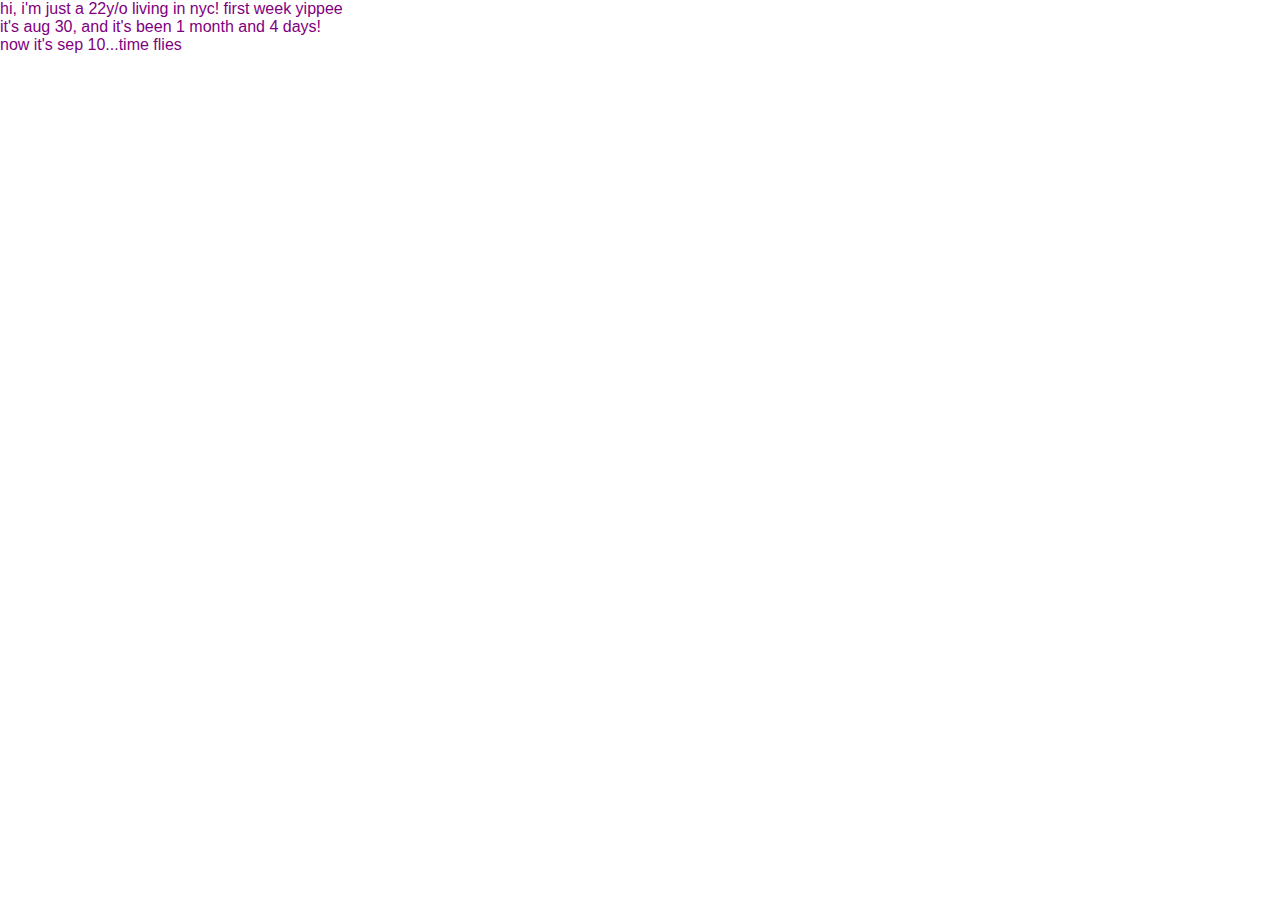
<file: about.html>
<!DOCTYPE html>
<html lang="en">
<head>
    <link rel="stylesheet" href="styles.css">
    <meta charset="UTF-8">
    <meta name="viewport" content="width=device-width, initial-scale=1.0">
    <title>about</title>
</head>
<body>
    <p>hi, i'm just a 22y/o living in nyc! first week yippee</p>
    <p>it's aug 30, and it's been 1 month and 4 days!</p>
    <p>now it's sep 10...time flies</p>
</body>
</html>
</file>
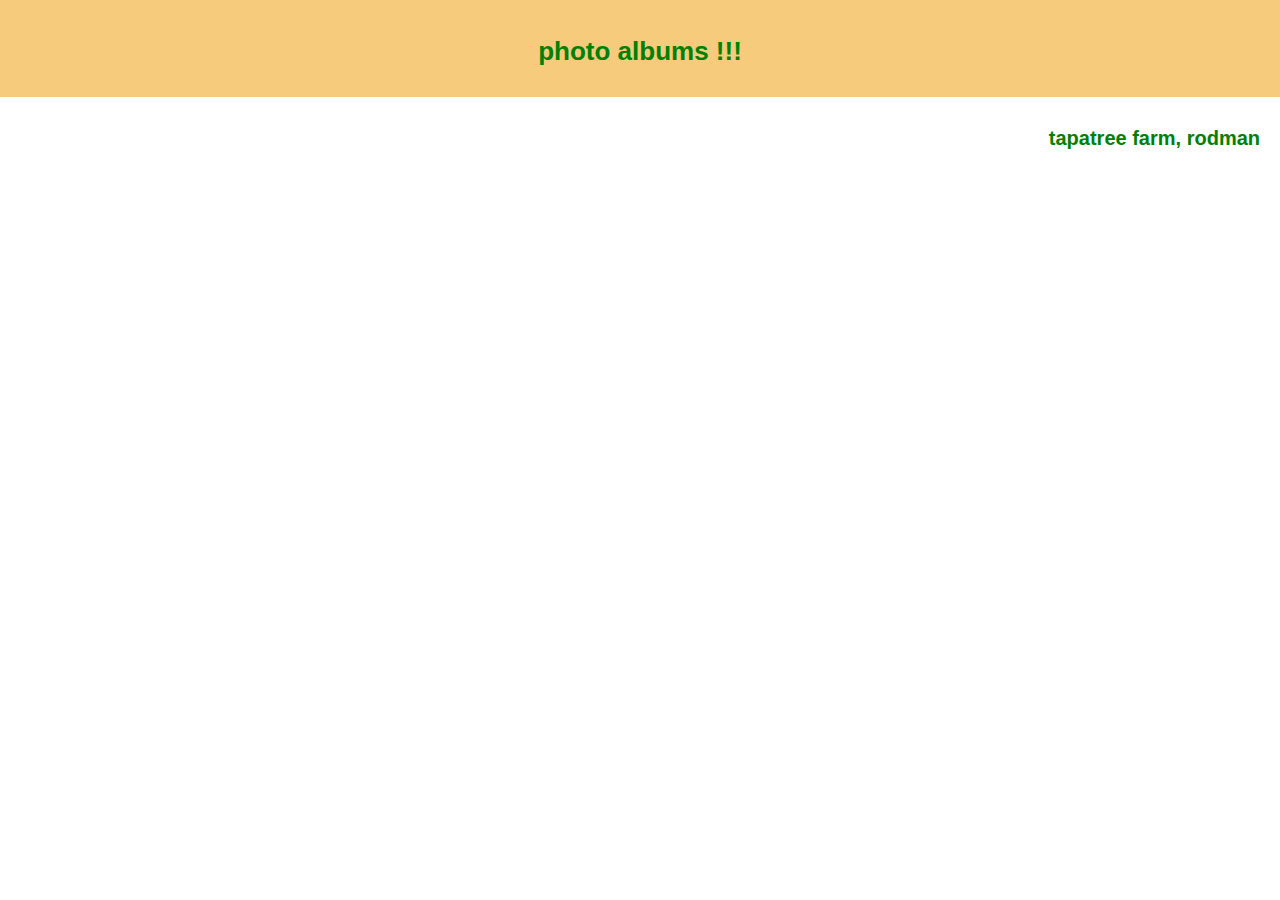
<file: photo-albums.html>
<!DOCTYPE html>

<html lang="en">
    <head>
        <link rel="stylesheet" href="styles.css">
        <meta charset="UTF-8">
        <title>
            photo albums
        </title>
    </head>

    <body>
        <h1 id="title">photo albums !!!</h1>
        <h2><a href=""></a>tapatree farm, rodman</h2>
    </body>
</html>
</file>
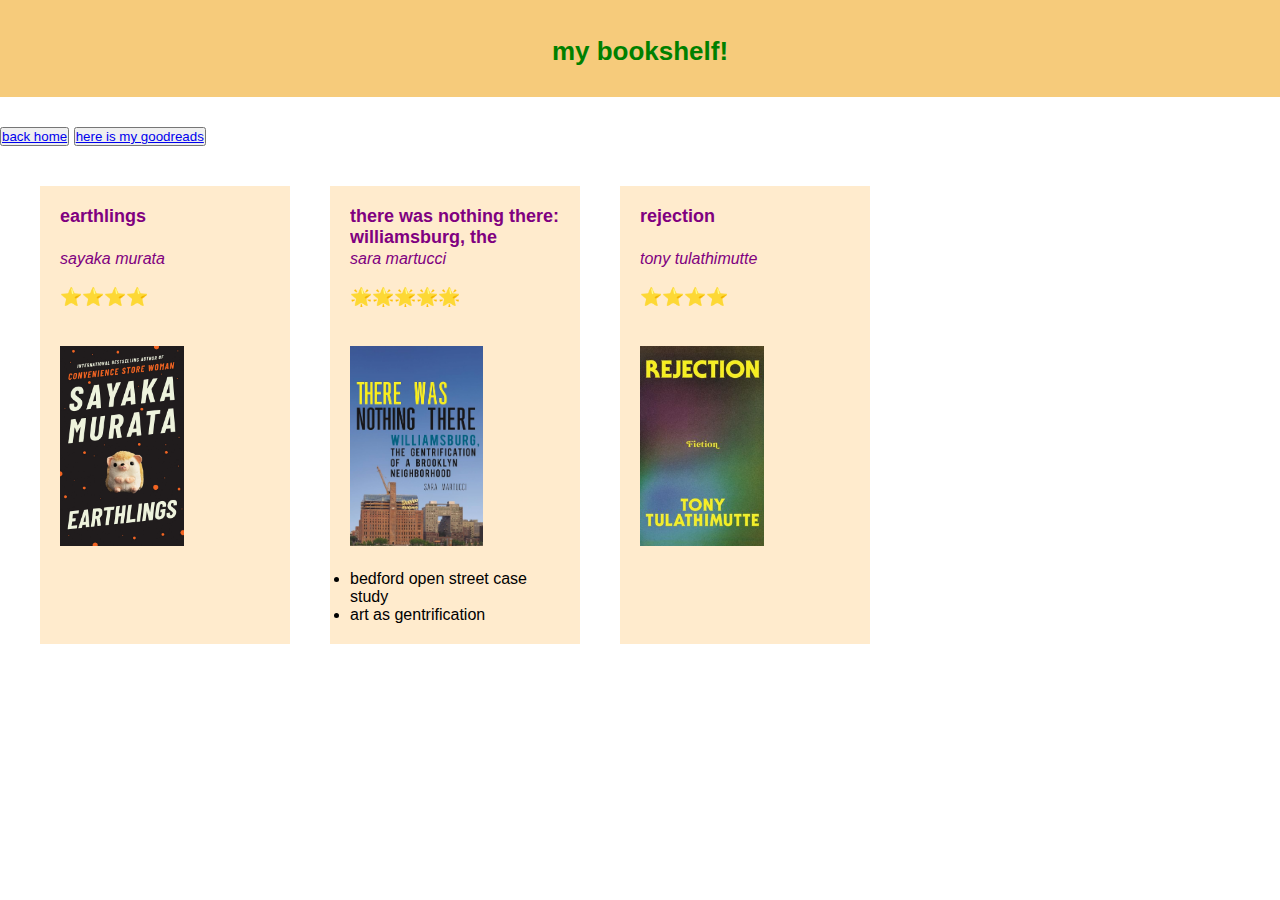
<file: shelf.html>
<!DOCTYPE html>

<html lang="en">
    <head>
        <link rel="stylesheet" href="styles.css">
        <meta charset="UTF-8">
        <title>
            shelf
        </title>
    </head>

    <body>
        <h1 id="title">my bookshelf!</h1>
        <button><a href="./index.html">back home</a></button>
        <button><a href="https://www.goodreads.com/user/show/73013123-joyce-ben" target="_blank" rel="noopener noreferrer">here is my goodreads</a></button>
        <div class="container">
            <div class="book">
                <div class="book-title-author">
                    <div class="book-title">
                        <p>earthlings</p>
                    </div>
                    <div class="book-author">
                        <p>sayaka murata</p>
                    </div>
                </div>
                <div class="book-rating">
                    <p>⭐️⭐️⭐️⭐️</p>
                </div>
                <div>
                    <img class="book-cover" src="./shelf/earthlings.jpg">
                </div>
                <div class="book-notes">
                </div>
            </div>
            <div class="book">
                <div class="book-title-author">
                    <div>
                        <p class="book-title">there was nothing there: williamsburg, the gentrification of a neighborhood</p>
                    </div>
                    <div class="book-author">
                        <p>sara martucci</p>
                    </div>
                </div>
                <div class="book-rating">
                    <p>🌟🌟🌟🌟🌟</p>
                </div>
                <div>
                    <img class="book-cover" src="./shelf/there was nothing there.jpg">
                </div>
                <div class="book-notes">
                    <ul>
                        <li>bedford open street case study</li>
                        <li>art as gentrification</li>
                    </ul>
                </div>
            </div>
            <div class="book">
                <div class="book-title-author">
                    <div class="book-title">
                        <p>rejection</p>
                    </div>
                    <div class="book-author">
                        <p>tony tulathimutte</p>
                    </div>
                </div>
                <div class="book-rating">
                    <p>⭐️⭐️⭐️⭐️</p>
                </div>
                <div>
                    <img class="book-cover" src="./shelf/rejection.jpg">
                </div>
            </div>
        </div>
    </body>
</html>
</file>
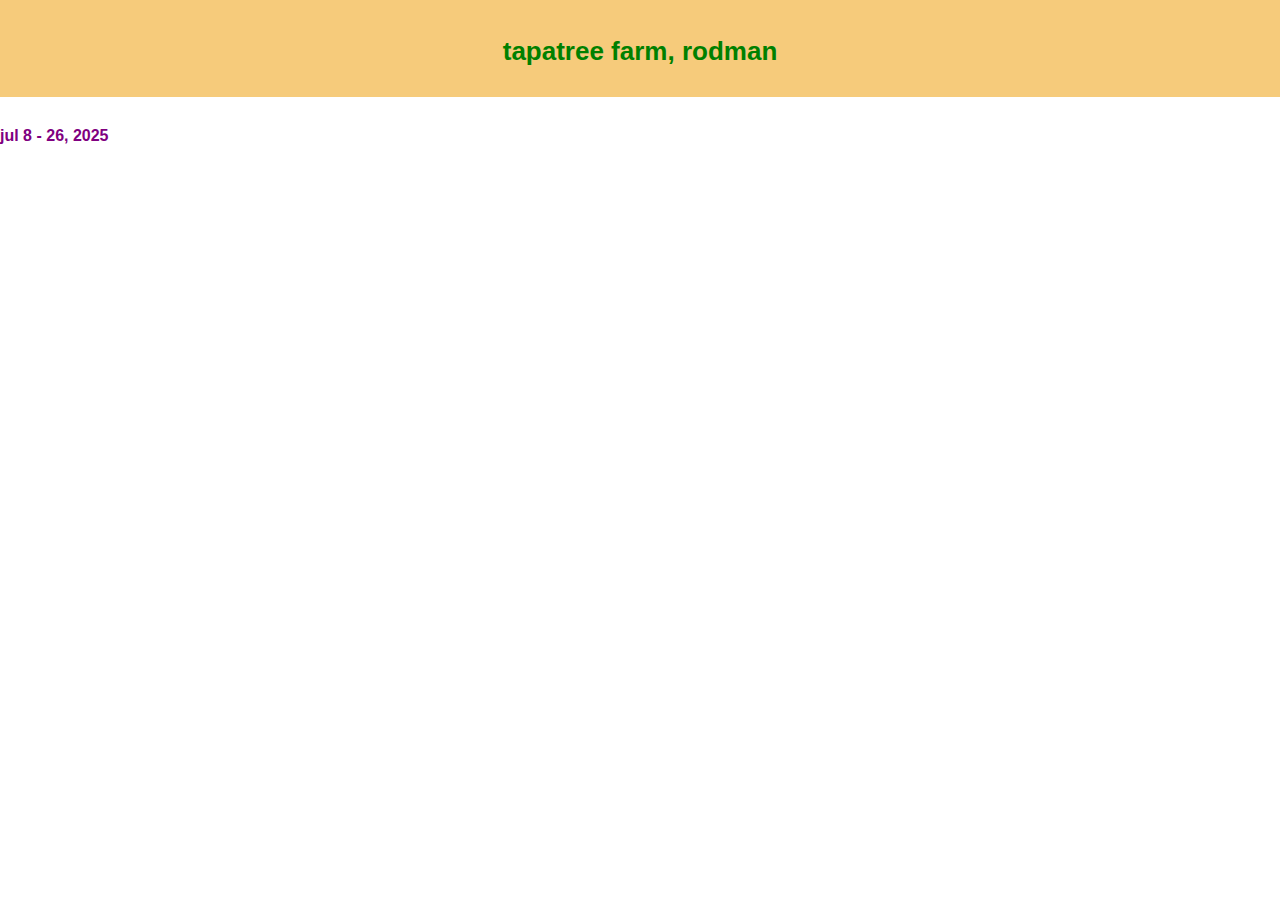
<file: photo-albums/rodman.html>
<!DOCTYPE html>

<html>
    <head>
        <link rel="stylesheet" href="../styles.css">
        <meta charset="UTF-8">
        <title>
            tapatree farm, rodman
        </title>
    </head>

    <body>
        <h1 id="title">tapatree farm, rodman</h1>
        <h3>jul 8 - 26, 2025</h3>
    </body>
</html>
</file>
<file: styles.css>
* {
    font-family: "Rockwell", sans-serif;
    box-sizing: border-box;
    margin: 0px;
    padding: 0px;
  }

h1 {
    color: green;
    font-size: 20px;
    text-align: center;
}

h2 {
    color: green;
    font-size: 20px;
    text-align: right;
    margin-right: 20px;
}

h3 {
    color: purple;
    font-size: 16px;
}

p {
    color: purple;
}

#title {
    background-color: rgb(246, 203, 123);
    font-size: 26px;
    padding: 30px;
    padding-top: 36px;
    text-align: center;
    margin-bottom: 30px;
}

img {
    height: auto;
    width: 200px;
}

.contents {
    padding: 30px;
    margin: 20px;
    border: 5px dotted pink;
    background-color: rgb(251, 227, 231);
    display: flex;
    flex-direction: column;
    gap: 20px;
    justify-content: flex-start;
}

.exciting-things {
    display: inline-flex;
    color: rgb(249, 143, 161);
    font-weight: bold;
    font-size: 20px;
    border-top: 3px solid green;
    border-bottom: 3px solid green;
    padding: 10px;
}

.container {
    display: flex;
    justify-content: flex-start;
    flex-direction: row;
    flex-wrap: wrap;
    align-content: flex-start;
    margin: 20px;
}

.book {
    width: 250px;
    flex-direction: column;
    background-color: blanchedalmond;
    margin: 20px;
    padding: 20px;
}

.book-title-author {
    flex-direction: column;
    justify-content: flex-start;
    height: 60px;
    margin-bottom: 20px;
}

.book-title {
    font-size: 18px;
    font-weight: bold;
    height: 44px;
    overflow: scroll;
}

.book-author {
    font-size: 16px;
    font-style: italic;
    height: 16px;
}

.book-rating {
    font-size: 18px;
    height: 40px;
}

.book-cover {
    height: 200px;
    width: auto;
    margin: 20px 0px;
}
</file>
